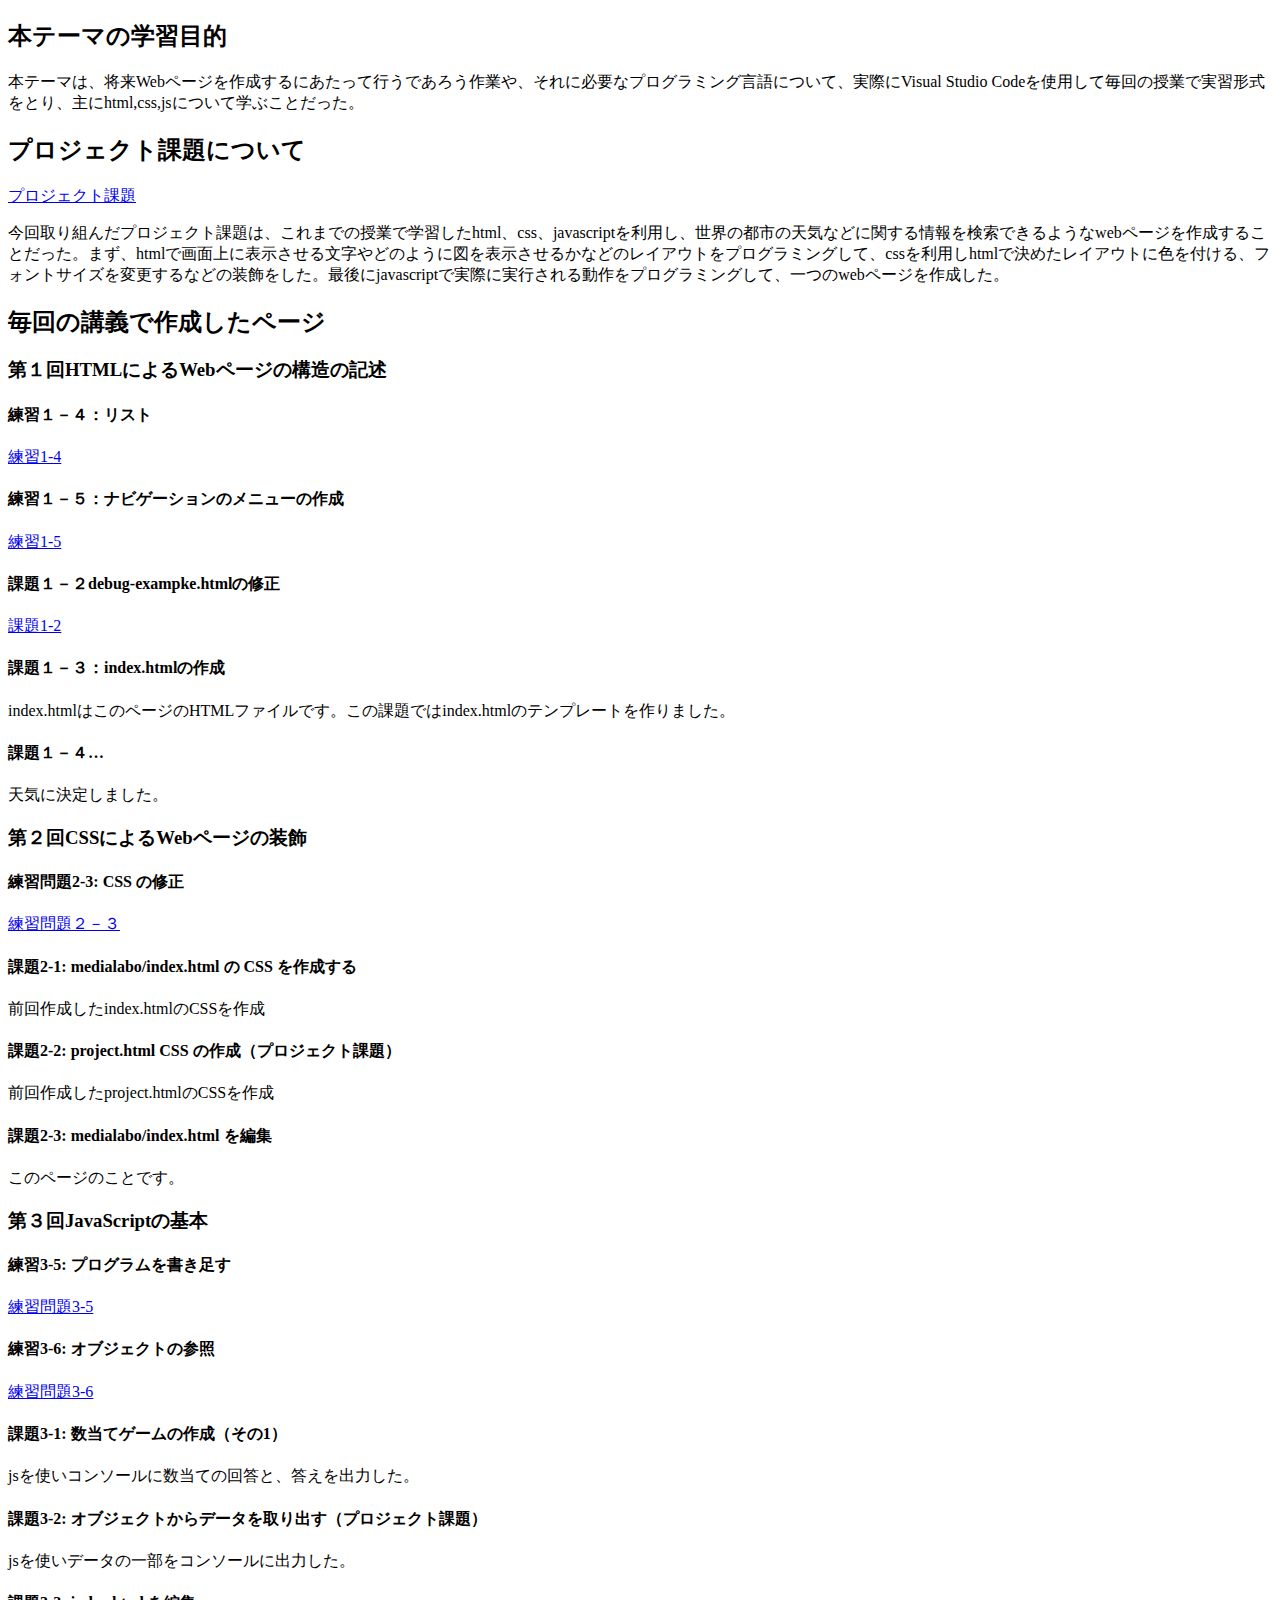
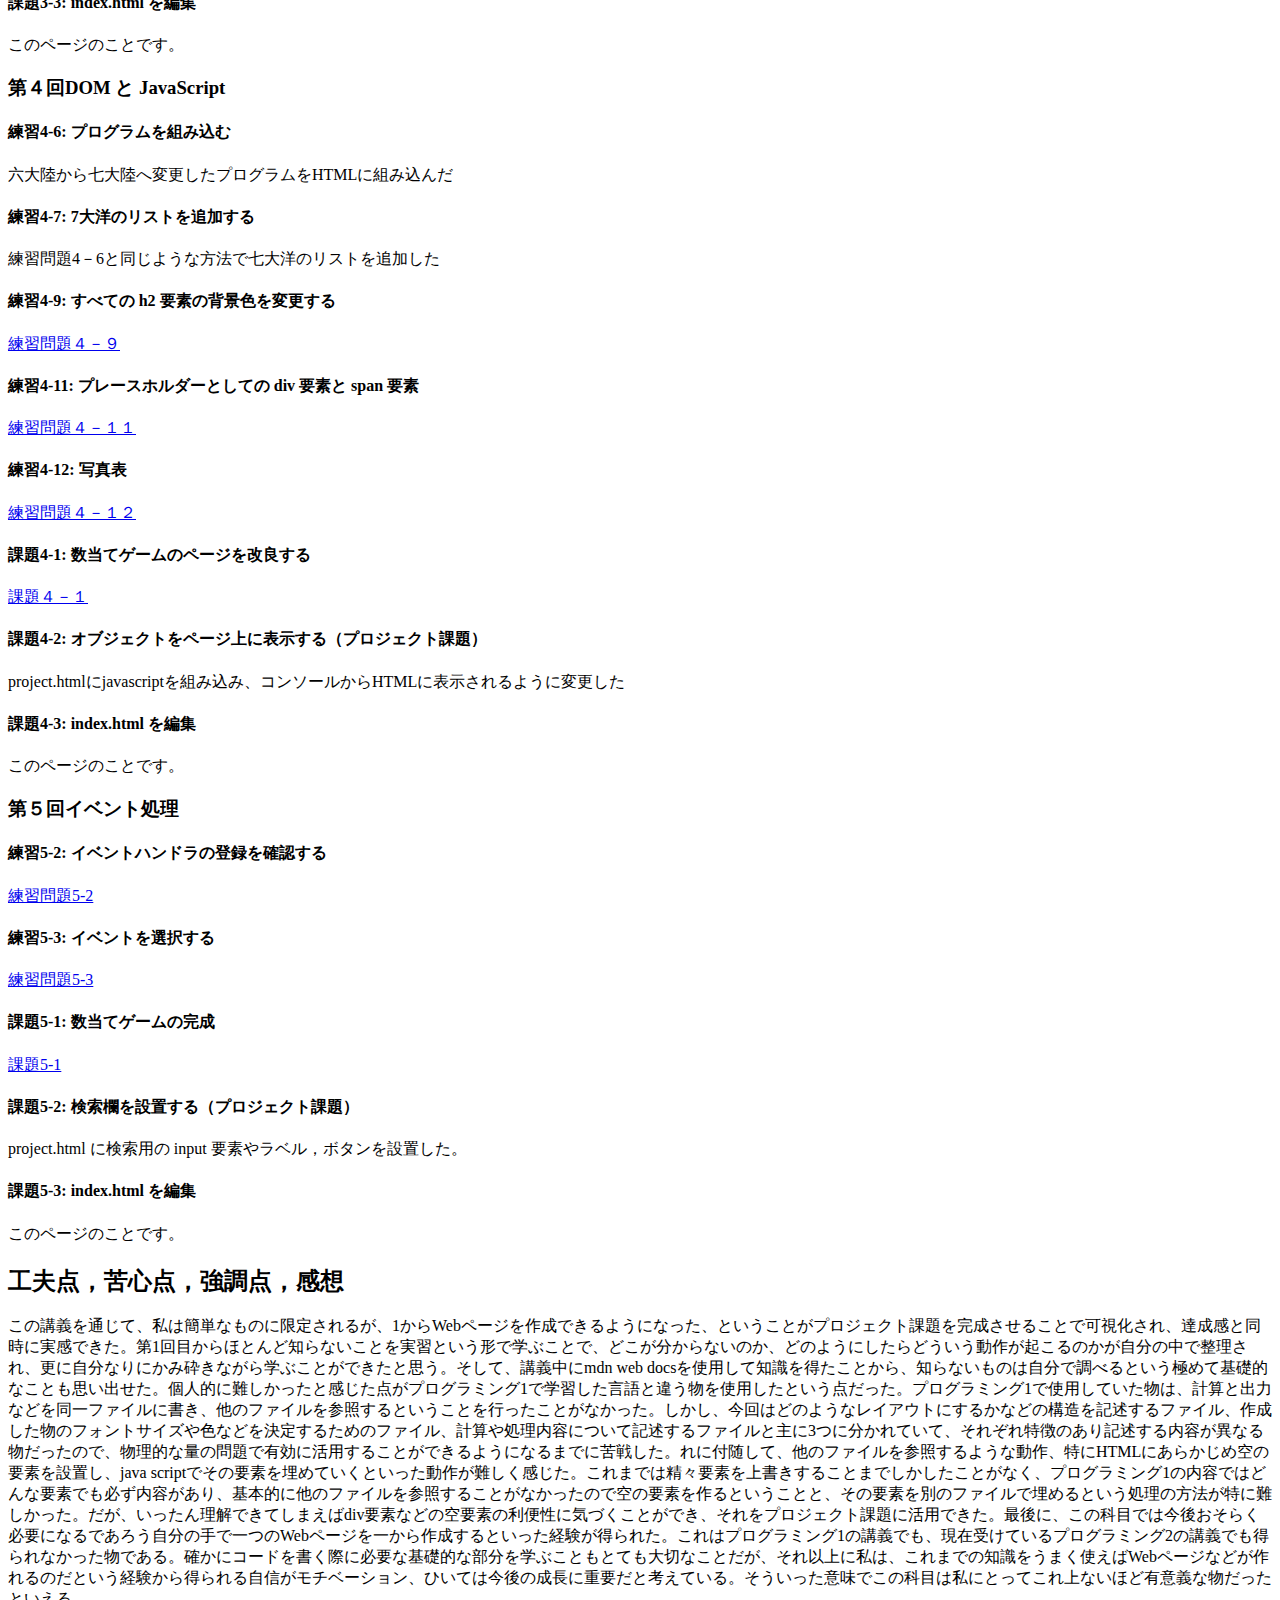
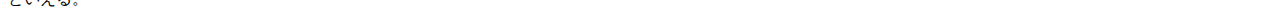
<file: index.html>
<!DOCTYPE html>
<html>
  <head>
    <link rel="stylesheet" href="style.css">
    <meta charset="utf-8">
    <title>「Webコンテンツ作成の成果」</title>
  </head>
  <body>
    <p><strong><h2>本テーマの学習目的</h2></strong></p>
    <p>本テーマは、将来Webページを作成するにあたって行うであろう作業や、それに必要なプログラミング言語について、実際にVisual Studio Codeを使用して毎回の授業で実習形式をとり、主にhtml,css,jsについて学ぶことだった。</p>
    <p><h2>プロジェクト課題について</h2></p>
    <a href="https://g184512021.github.io/medialabo/project.html" target="_blank">プロジェクト課題</a></p>
    <p>今回取り組んだプロジェクト課題は、これまでの授業で学習したhtml、css、javascriptを利用し、世界の都市の天気などに関する情報を検索できるようなwebページを作成することだった。まず、htmlで画面上に表示させる文字やどのように図を表示させるかなどのレイアウトをプログラミングして、cssを利用しhtmlで決めたレイアウトに色を付ける、フォントサイズを変更するなどの装飾をした。最後にjavascriptで実際に実行される動作をプログラミングして、一つのwebページを作成した。</p>
    <p><h2>毎回の講義で作成したページ</h2></p>

  <p><h3>第１回HTMLによるWebページの構造の記述</h3></p>

  <p><h4>練習１－４：リスト</h4></p>
  <a href="https://g184512021.github.io/medialabo/practice/text-start(1).html" target="_blank">練習1-4</a></p>
  <p><h4>練習１－５：ナビゲーションのメニューの作成</h4></p>
  <p><a href="https://g184512021.github.io/medialabo/practice/pictures(1).html" target="_blank">練習1-5</a></p>
  <p><h4>課題１－２debug-exampke.htmlの修正</h4></p>
  <p><a href="https://g184512021.github.io/medialabo/practice/debug-example(1).html" target="_blank">課題1-2</a></p>
  <p><h4>課題１－３：index.htmlの作成</h4></p>
  <p>index.htmlはこのページのHTMLファイルです。この課題ではindex.htmlのテンプレートを作りました。</p>
  <p><h4>課題１－４…</h4></p>
  <p>天気に決定しました。</p>
  

<p><h3>第２回CSSによるWebページの装飾</h3></p>
<p><h4>練習問題2-3: CSS の修正</h4></p>
<p></p><a href="https://g184512021.github.io/medialabo/practice-css/index(4).html" target="_blank">練習問題２－３</a></p>
<p><h4>課題2-1: medialabo/index.html の CSS を作成する</h4></p>
<p>前回作成したindex.htmlのCSSを作成</p>
<p><h4>課題2-2: project.html CSS の作成（プロジェクト課題）</h4></p>
<p>前回作成したproject.htmlのCSSを作成</p>
<p><h4>課題2-3: medialabo/index.html を編集</h4></p>
<p>このページのことです。</p>


<p><h3>第３回JavaScriptの基本</h3></p>
<p><h4>練習3-5: プログラムを書き足す</h4></p>
<p><a href="https://g184512021.github.io/medialabo/practice-js/jsintro.html" target="_blank">練習問題3-5</a></p>
<p><h4>練習3-6: オブジェクトの参照</h4></p>
<p><a href="https://g184512021.github.io/medialabo/practice-js/obj-practice.html" target="_blank">練習問題3-6</a></p>
<p><h4>課題3-1: 数当てゲームの作成（その1）</h4></p>
<p>jsを使いコンソールに数当ての回答と、答えを出力した。</p>
<p><h4>課題3-2: オブジェクトからデータを取り出す（プロジェクト課題）</h4></p>
<p>jsを使いデータの一部をコンソールに出力した。</p>
<p><h4>課題3-3: index.html を編集</h4></p>
<p>このページのことです。</p>


<p><h3>第４回DOM と JavaScript</h3></p>
<p><h4>練習4-6: プログラムを組み込む</h4></p>
<p>六大陸から七大陸へ変更したプログラムをHTMLに組み込んだ</p>
<p><h4>練習4-7: 7大洋のリストを追加する</h4></p>
<p>練習問題4－6と同じような方法で七大洋のリストを追加した</p>
<p><h4>練習4-9: すべての h2 要素の背景色を変更する</h4></p>
<p><a href="https://g184512021.github.io/medialabo/practice-dom/dom-demo.html" target="_blank">練習問題４－９</a></p>
<p><h4>練習4-11: プレースホルダーとしての div 要素と span 要素</h4></p>
<p><a href="https://g184512021.github.io/medialabo/practice-dom/div-span-demo1.html" target="_blank">練習問題４－１１</a></p>
<p><h4>練習4-12: 写真表</h4></p>
<p><a href="https://g184512021.github.io/medialabo/practice-dom/div-demo2.html" target="_blank">練習問題４－１２</a></p>
<p><h4>課題4-1: 数当てゲームのページを改良する</h4></p>
<p><a href="https://g184512021.github.io/medialabo/kazuate/kazuate.html" target="_blank">課題４－１</a></p>
<p><h4>課題4-2: オブジェクトをページ上に表示する（プロジェクト課題）</h4></p>
<p>project.htmlにjavascriptを組み込み、コンソールからHTMLに表示されるように変更した</p>
<p><h4>課題4-3: index.html を編集</h4></p>
<p>このページのことです。</p>


<p><h3>第５回イベント処理</h3></p>
<p><h4>練習5-2: イベントハンドラの登録を確認する</h4></p>
<p><a href="https://g184512021.github.io/medialabo/practice-event/event-intro.html" target="_blank">練習問題5-2</a></p>
<p><h4>練習5-3: イベントを選択する</h4></p>
<p><a href="https://g184512021.github.io/medialabo/practice-event/event-list.html" target="_blank">練習問題5-3</a></p>
<p><h4>課題5-1: 数当てゲームの完成</h4></p>
<p><a href="https://g184512021.github.io/medialabo//kazuate/kazuate.html" target="_blank">課題5-1</a></p>
<p><h4>課題5-2: 検索欄を設置する（プロジェクト課題）</h4></p>
<p>project.html に検索用の input 要素やラベル，ボタンを設置した。</p>
<p><h4>課題5-3: index.html を編集</h4></p>
<p>このページのことです。</p>
<p><h2>工夫点，苦心点，強調点，感想</h2></p>
<p>この講義を通じて、私は簡単なものに限定されるが、1からWebページを作成できるようになった、ということがプロジェクト課題を完成させることで可視化され、達成感と同時に実感できた。第1回目からほとんど知らないことを実習という形で学ぶことで、どこが分からないのか、どのようにしたらどういう動作が起こるのかが自分の中で整理され、更に自分なりにかみ砕きながら学ぶことができたと思う。そして、講義中にmdn web docsを使用して知識を得たことから、知らないものは自分で調べるという極めて基礎的なことも思い出せた。個人的に難しかったと感じた点がプログラミング1で学習した言語と違う物を使用したという点だった。プログラミング1で使用していた物は、計算と出力などを同一ファイルに書き、他のファイルを参照するということを行ったことがなかった。しかし、今回はどのようなレイアウトにするかなどの構造を記述するファイル、作成した物のフォントサイズや色などを決定するためのファイル、計算や処理内容について記述するファイルと主に3つに分かれていて、それぞれ特徴のあり記述する内容が異なる物だったので、物理的な量の問題で有効に活用することができるようになるまでに苦戦した。れに付随して、他のファイルを参照するような動作、特にHTMLにあらかじめ空の要素を設置し、java scriptでその要素を埋めていくといった動作が難しく感じた。これまでは精々要素を上書きすることまでしかしたことがなく、プログラミング1の内容ではどんな要素でも必ず内容があり、基本的に他のファイルを参照することがなかったので空の要素を作るということと、その要素を別のファイルで埋めるという処理の方法が特に難しかった。だが、いったん理解できてしまえばdiv要素などの空要素の利便性に気づくことができ、それをプロジェクト課題に活用できた。最後に、この科目では今後おそらく必要になるであろう自分の手で一つのWebページを一から作成するといった経験が得られた。これはプログラミング1の講義でも、現在受けているプログラミング2の講義でも得られなかった物である。確かにコードを書く際に必要な基礎的な部分を学ぶこともとても大切なことだが、それ以上に私は、これまでの知識をうまく使えばWebページなどが作れるのだという経験から得られる自信がモチベーション、ひいては今後の成長に重要だと考えている。そういった意味でこの科目は私にとってこれ上ないほど有意義な物だったといえる。</p>
</p>
  </body>
</html>
</file>
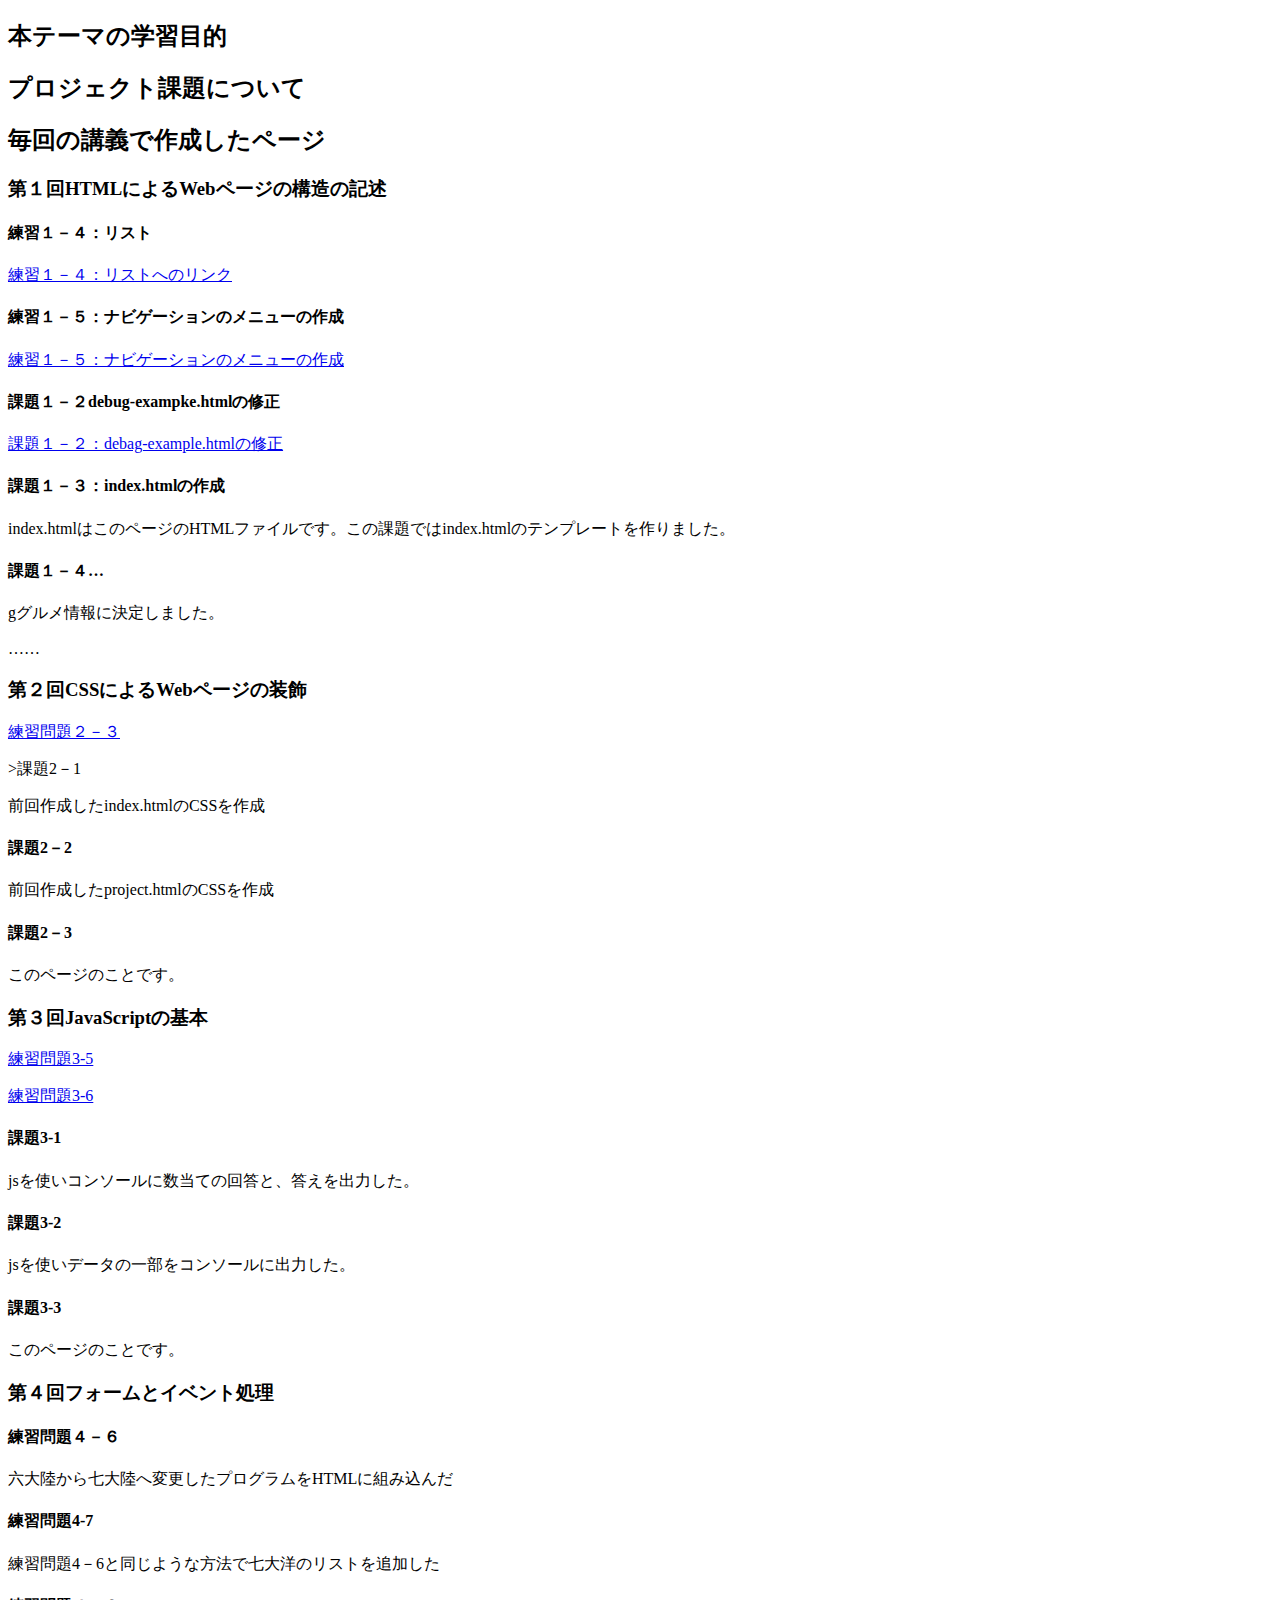
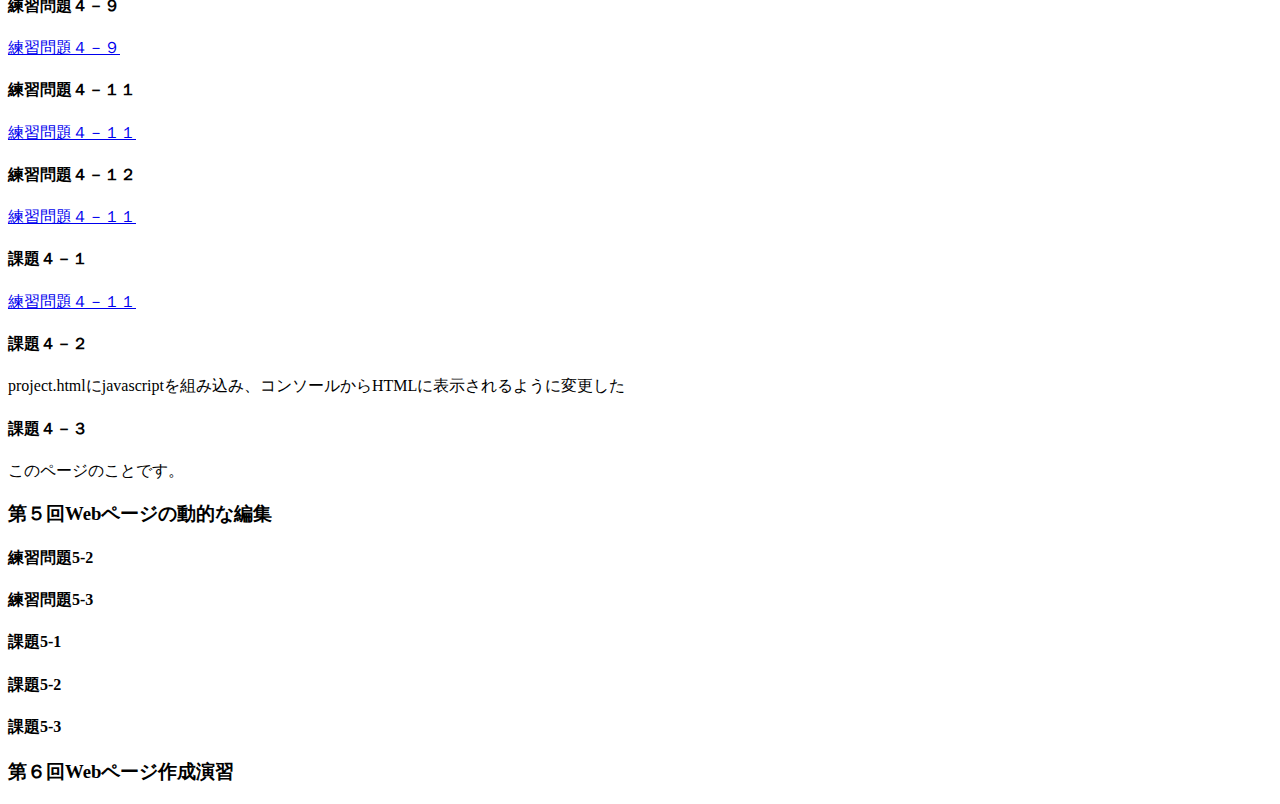
<file: index/index.html>
<!DOCTYPE html>
<html>
  <head>
    <link rel="stylesheet" href="style.css">
    <meta charset="utf-8">
    <title><h1>「Webコンテンツ作成の成果」</h1></title>
  </head>
  <body>
    <p><strong><h2>本テーマの学習目的</h2></strong></p>

    <p><h2>プロジェクト課題について</h2></p>

  <p><h2>毎回の講義で作成したページ</h2></p>

  <p><h3>第１回HTMLによるWebページの構造の記述</h3></p>

  <p><h4>練習１－４：リスト</h4></p>
  <a href="file:///Z:/medialabo-1/practice/text-start(1).html" target="_blank">練習１－４：リストへのリンク</a></p>
  <p><h4>練習１－５：ナビゲーションのメニューの作成</h4></p>
  <p><a href="file:///Z:/medialabo-1/practice/pictures(1).html" target="_blank">練習１－５：ナビゲーションのメニューの作成</a></p>
  <p><h4>課題１－２debug-exampke.htmlの修正</h4></p>
  <p><a href="file:///Z:/medialabo-1/practice/debug-example(1).html" target="_blank">課題１－２：debag-example.htmlの修正</a></p>
  <p><h4>課題１－３：index.htmlの作成</h4></p>
index.htmlはこのページのHTMLファイルです。この課題ではindex.htmlのテンプレートを作りました。
  <p><h4>課題１－４…</h4></p>
<p>gグルメ情報に決定しました。</p>
<p>……</p>

<p><h3>第２回CSSによるWebページの装飾</h3></p>
<p></p><a href="file:///D:/medialabo/practice-css/index(4).html" target="_blank">練習問題２－３</a></p>
<p<h4></h4>>課題2－1</h4></p>
<p>前回作成したindex.htmlのCSSを作成</p>
<p><h4>課題2－2</h4></p>
<p>前回作成したproject.htmlのCSSを作成</p>
<p><h4>課題2－3</h4></p>
<p>このページのことです。</p>

<p><h3>第３回JavaScriptの基本</h3></p>
<p><a href="file:///Z:/medialabo-1/practice-js/jsintro.html" target="_blank">練習問題3-5</a></p>
<p><a href="file:///Z:/medialabo-1/practice-js/obj-practice.html" target="_blank">練習問題3-6</a></p>
<p><h4>課題3-1</h4></p>
<p>jsを使いコンソールに数当ての回答と、答えを出力した。</p>
<p><h4>課題3-2</h4></p>
<p>jsを使いデータの一部をコンソールに出力した。</p>
<p><h4>課題3-3</h4></p>
<p>このページのことです。</p>
<p><h3>第４回フォームとイベント処理</h3></p>
<p><h4>練習問題４－６</h4></p>
<p>六大陸から七大陸へ変更したプログラムをHTMLに組み込んだ</p>
<p><h4>練習問題4-7</h4></p>
<p>練習問題4－6と同じような方法で七大洋のリストを追加した</p>
<p><h4>練習問題４－９</h4></p>
<p><a href="file:///Z:/medialabo-1/practice-dom/dom-demo.html" target="_blank">練習問題４－９</a></p>
<p><h4>練習問題４－１１</h4></p>
<p><a href="file:///Z:/medialabo-1/practice-dom/div-span-demo1.html" target="_blank">練習問題４－１１</a></p>
<p><h4>練習問題４－１２</h4></p>
<p><a href="file:///Z:/medialabo-1/practice-dom/div-demo2.html" target="_blank">練習問題４－１１</a></p>
<p><h4>課題４－１</h4></p>
<p><a href="file:///Z:/medialabo-1/kazuate/kazuate.html" target="_blank">練習問題４－１１</a></p>
<p><h4>課題４－２</h4></p>
<p>project.htmlにjavascriptを組み込み、コンソールからHTMLに表示されるように変更した</p>
<p><h4>課題４－３</h4></p>
<p>このページのことです。</p>

<p><h3>第５回Webページの動的な編集</h3></p>
<p><h4>練習問題5-2</h4></p>
<p><h4>練習問題5-3</h4></p>
<p><h4>課題5-1</h4></p>
<p><h4>課題5-2</h4></p>
<p><h4>課題5-3</h4></p>
<p><h3>第６回Webページ作成演習</h3></p>
      

  </body>
</html>
</file>
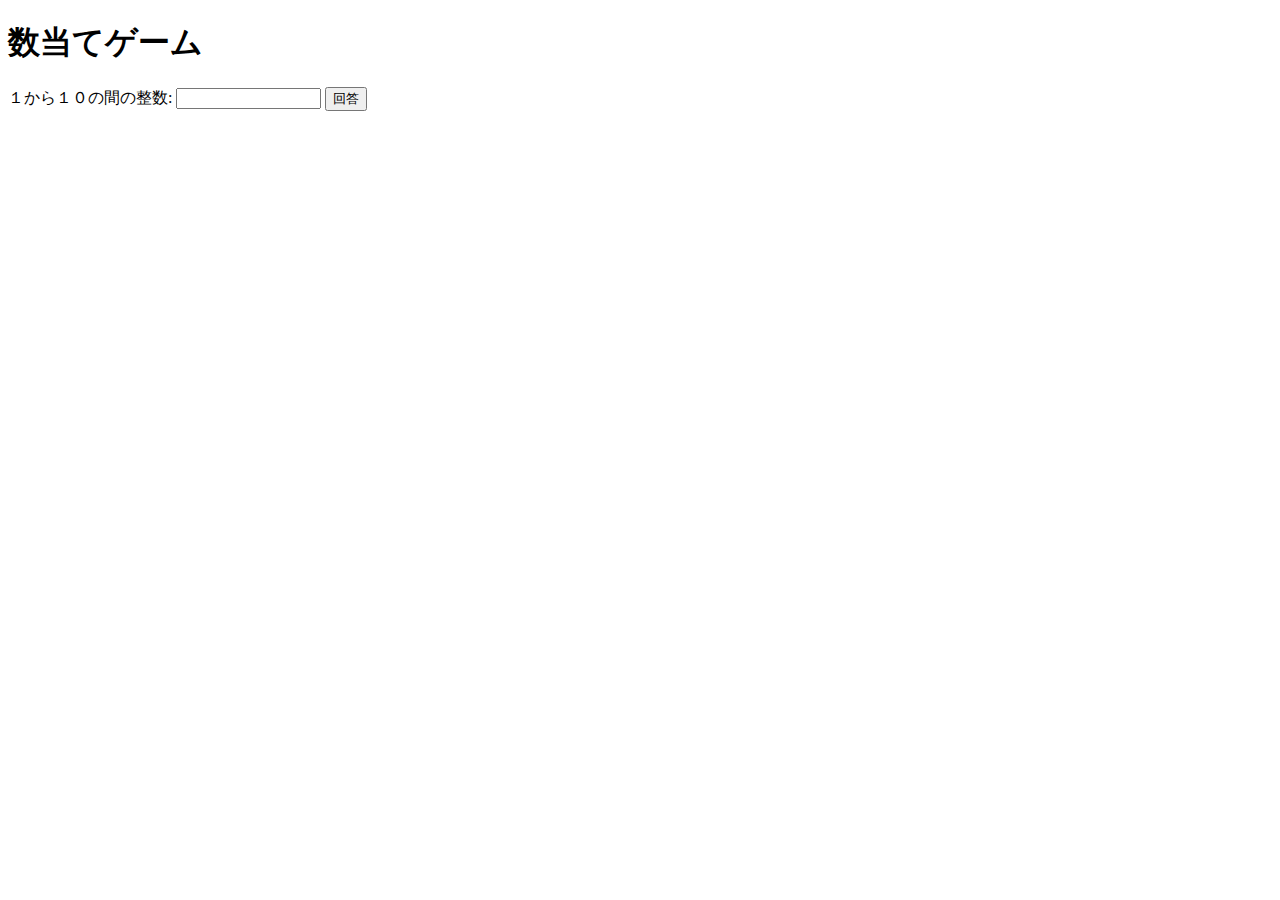
<file: kazuate/kazuate.html>
<!DOCTYPE html>
<html>
  <head>
    <script src="kazuate.js" defer></script>
    <meta charset="utf-8">
    <title>数当てゲーム</title>
        

  <body>
    <h1>数当てゲーム</h1>
    <label for="genre">１から１０の間の整数:</label>
    <input type="text" name="genre" id="genre" size="15">
    <button id="print">回答</button>
    <p><span id="pre"></span></p>
    <p><span id = "ans"></span></p>
  </body>
</html>
</file>
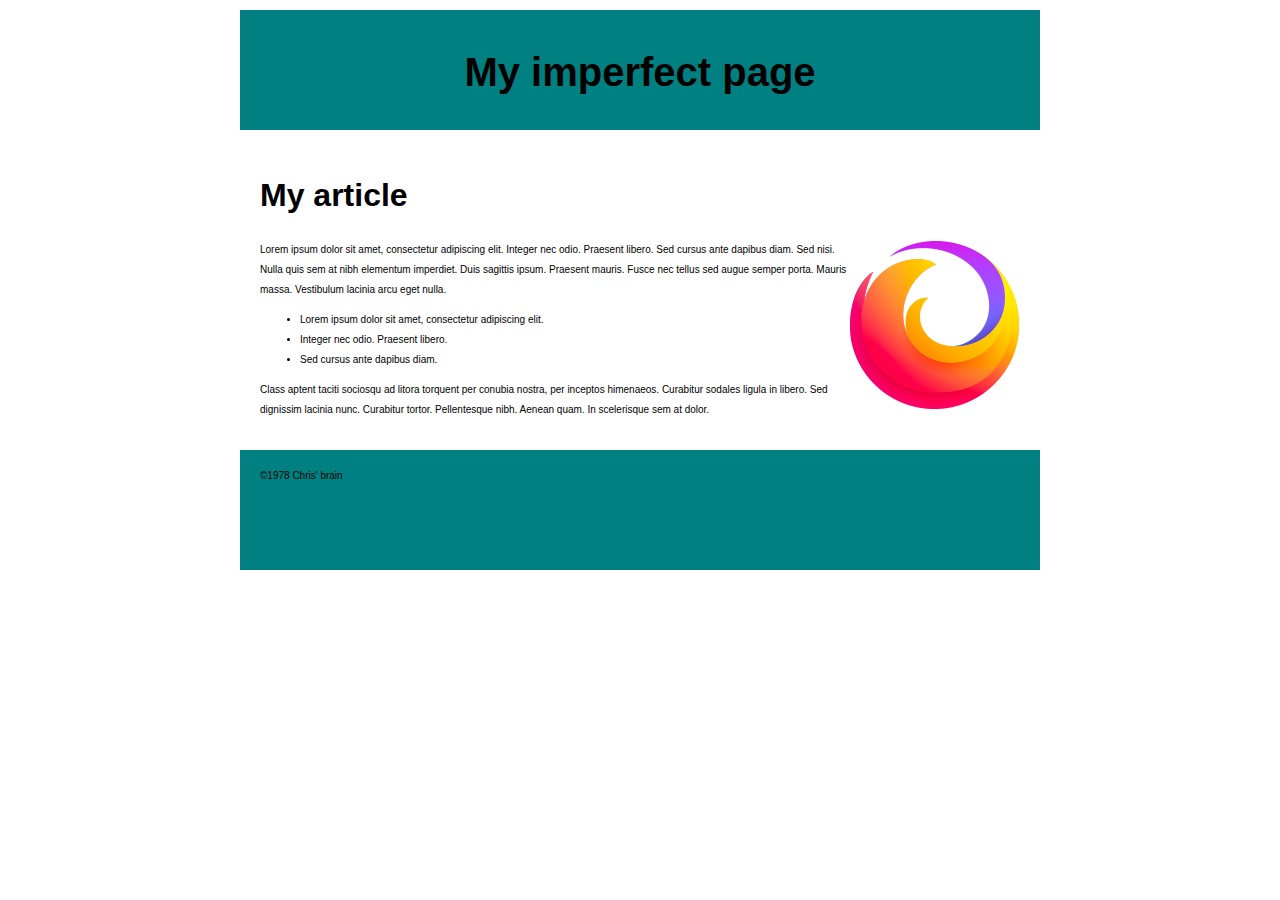
<file: practice-css/index(4).html>
<!DOCTYPE html>
<html>
  <head>
    <meta charset="utf-8">
    <title>Debugging CSS</title>
    <link rel="stylesheet" href="style(1).css">
  </head>
  <body>
    <header>
      <h1 class="my">My imperfect page</h1>
    </header> 

    <main>

      <h2>My article</h2>

      <img src="logo(1).png" alt="firefox logo">

      <p>Lorem ipsum dolor sit amet, consectetur adipiscing elit. Integer nec odio. Praesent libero. Sed cursus ante dapibus diam. Sed nisi. Nulla quis sem at nibh elementum imperdiet. Duis sagittis ipsum. Praesent mauris. Fusce nec tellus sed augue semper porta. Mauris massa. Vestibulum lacinia arcu eget nulla.</p>

      <ul>
        <li>Lorem ipsum dolor sit amet, consectetur adipiscing elit.</li>
        <li>Integer nec odio. Praesent libero.</li>
        <li>Sed cursus ante dapibus diam.</li>
      </ul>

      <p>Class aptent taciti sociosqu ad litora torquent per conubia nostra, per inceptos himenaeos. Curabitur sodales ligula in libero. Sed dignissim lacinia nunc. Curabitur tortor. Pellentesque nibh. Aenean quam. In scelerisque sem at dolor.</p>
      
    </main>

    <footer>
      <p class="chr">&copy;1978 Chris' brain</p>
    </footer>  
  </body>
</html>
</file>
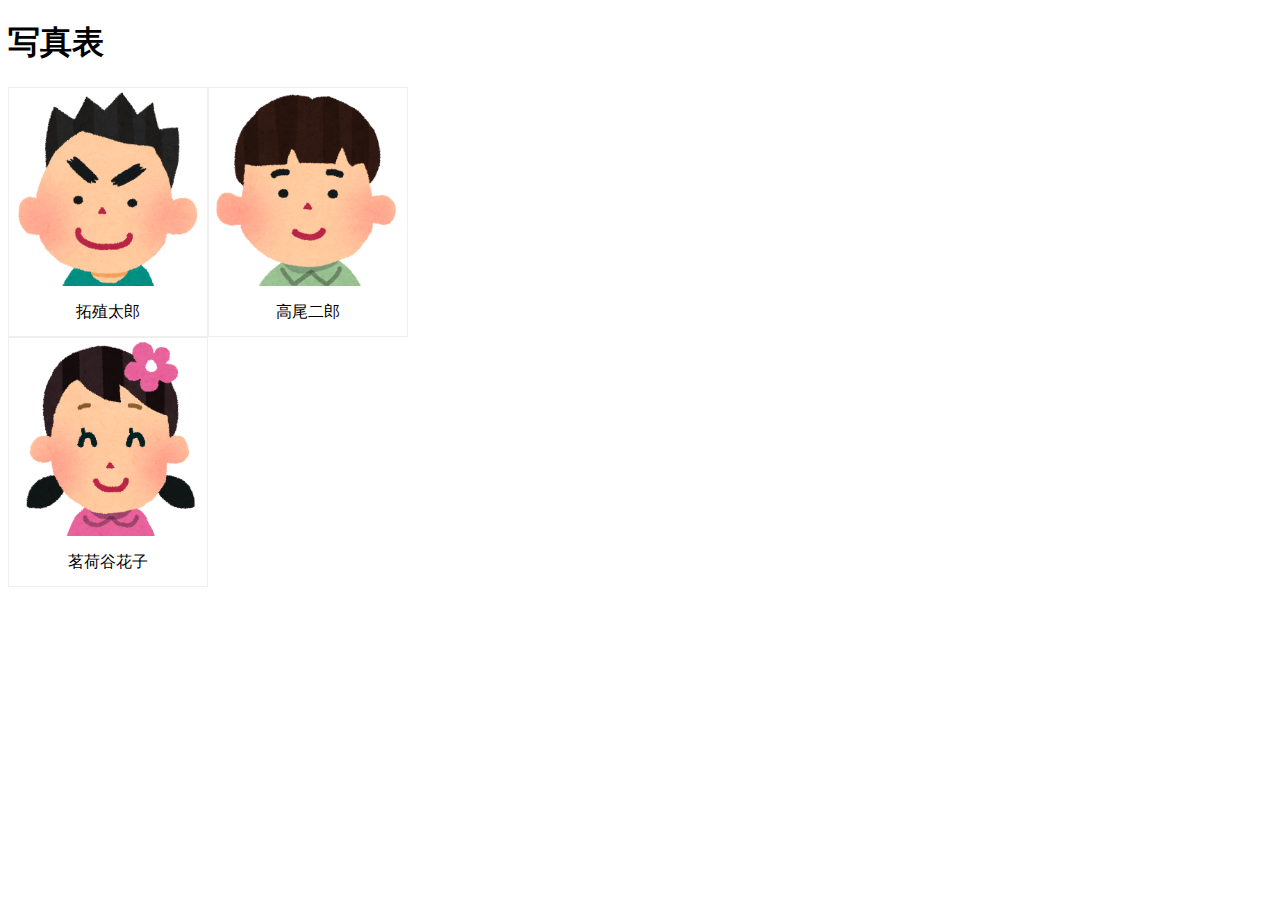
<file: practice-dom/div-demo2.html>
<!DOCTYPE html>
<html>
  <head>
    <title>写真表</title>
    <link rel="stylesheet" href="div-demo2.css">
	<script src="div-demo2.js" defer></script>
  </head>

  <body>
    <h1>写真表</h1>
    <div id="placeholder"></div>
  </body>
</html>
</file>
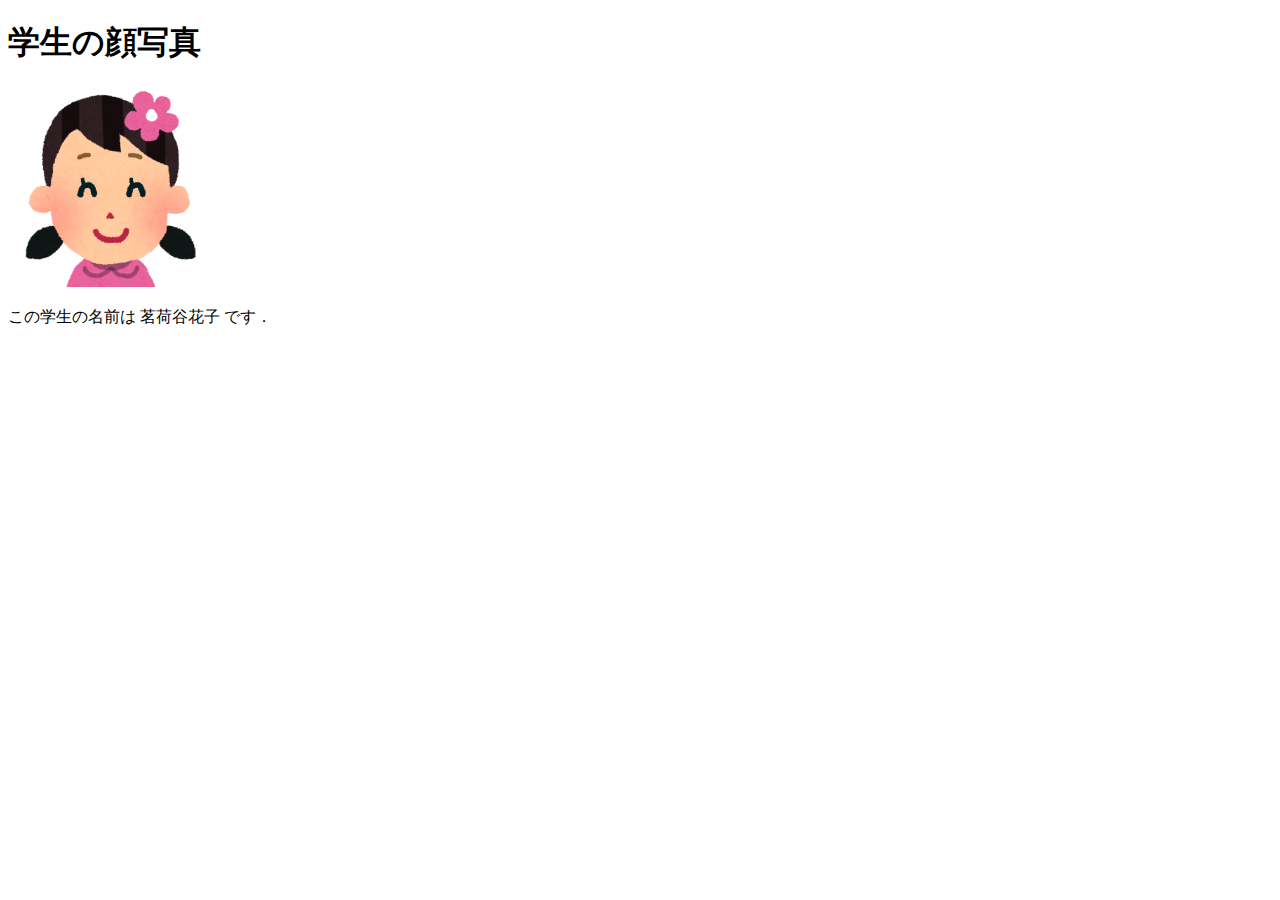
<file: practice-dom/div-span-demo1.html>
<!DOCTYPE html>
<html>
  <head>
    <title>学生の顔写真と名前</title>
	<script src="div-span-demo1.js" defer></script>
  </head>

  <body>
    <h1>学生の顔写真</h1>
    <div id="face"></div>
    <p>この学生の名前は <span id="name"></span> です．</p>
  </body>
</html>
</file>
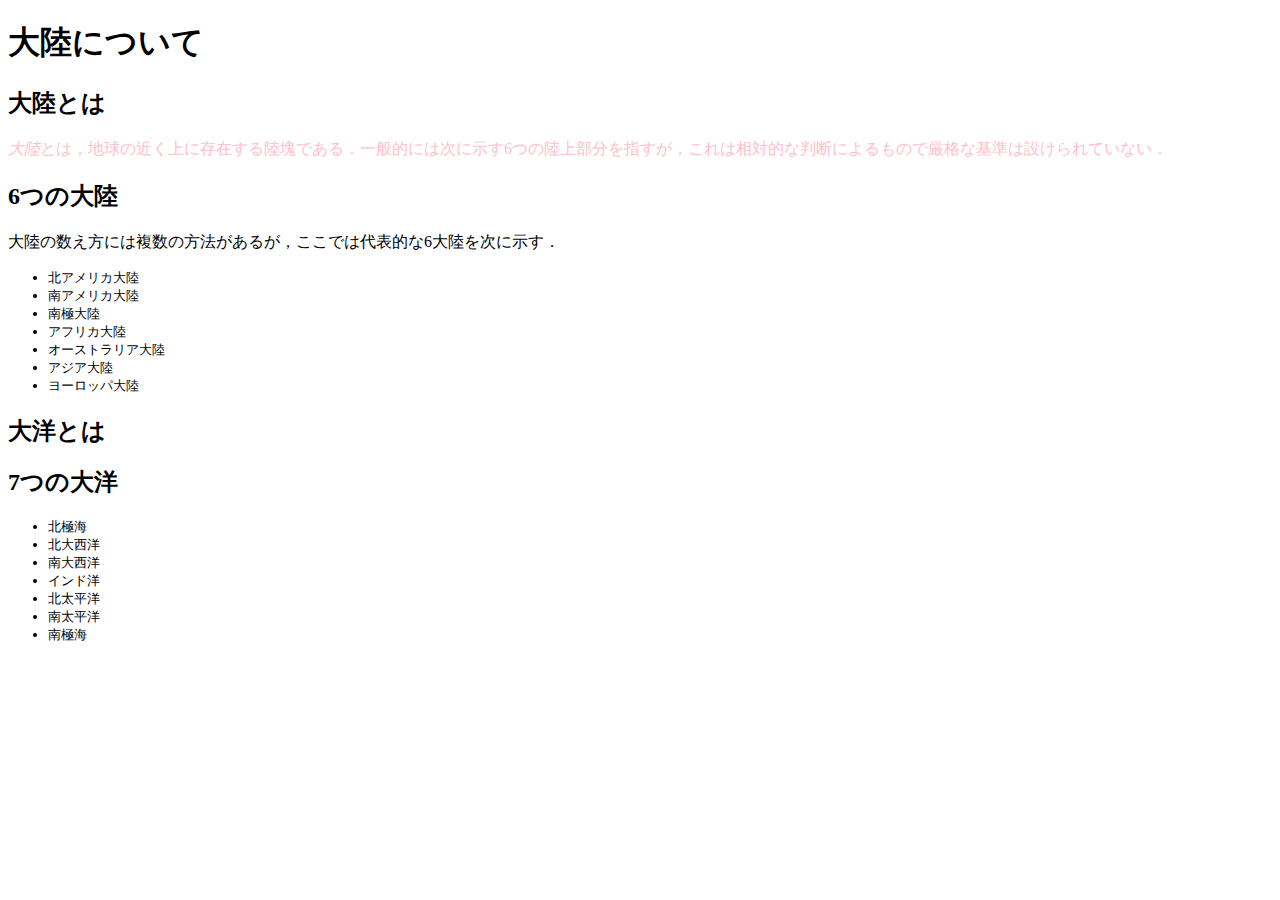
<file: practice-dom/dom-demo.html>
<!DOCTYPE html>
<html>
  <head>
    <title>大陸について</title>
    <link rel="stylesheet" href="dom-demo.css">
    <script src="dom-demo.js" defer></script>
  </head>

  <body>
      <h1>大陸について</h1>
      <h2>大陸とは</h2>
      <p id="definition"><em>大陸</em>とは，地球の近く上に存在する陸塊である．一般的には次に示す6つの陸上部分を指すが，これは相対的な判断によるもので厳格な基準は設けられていない．</p>
      <h2>6つの大陸</h2>
      <p>大陸の数え方には複数の方法があるが，ここでは代表的な6大陸を次に示す．</p>
      <ul>
          <li id="NA" class="na">北アメリカ大陸</li>
          <li id="SA">南アメリカ大陸</li>
          <li id="SP">南極大陸</li>
          <li id="AF">アフリカ大陸</li>
          <li id="EU">ユーラシア大陸</li>
          <li id="AU">オーストラリア大陸</li>
      </ul>

      <h2 id="aboutOcean">大洋とは</h2>

      <h2 id="sevenOcean">7つの大洋</h2>

  </body>
</html>
</file>
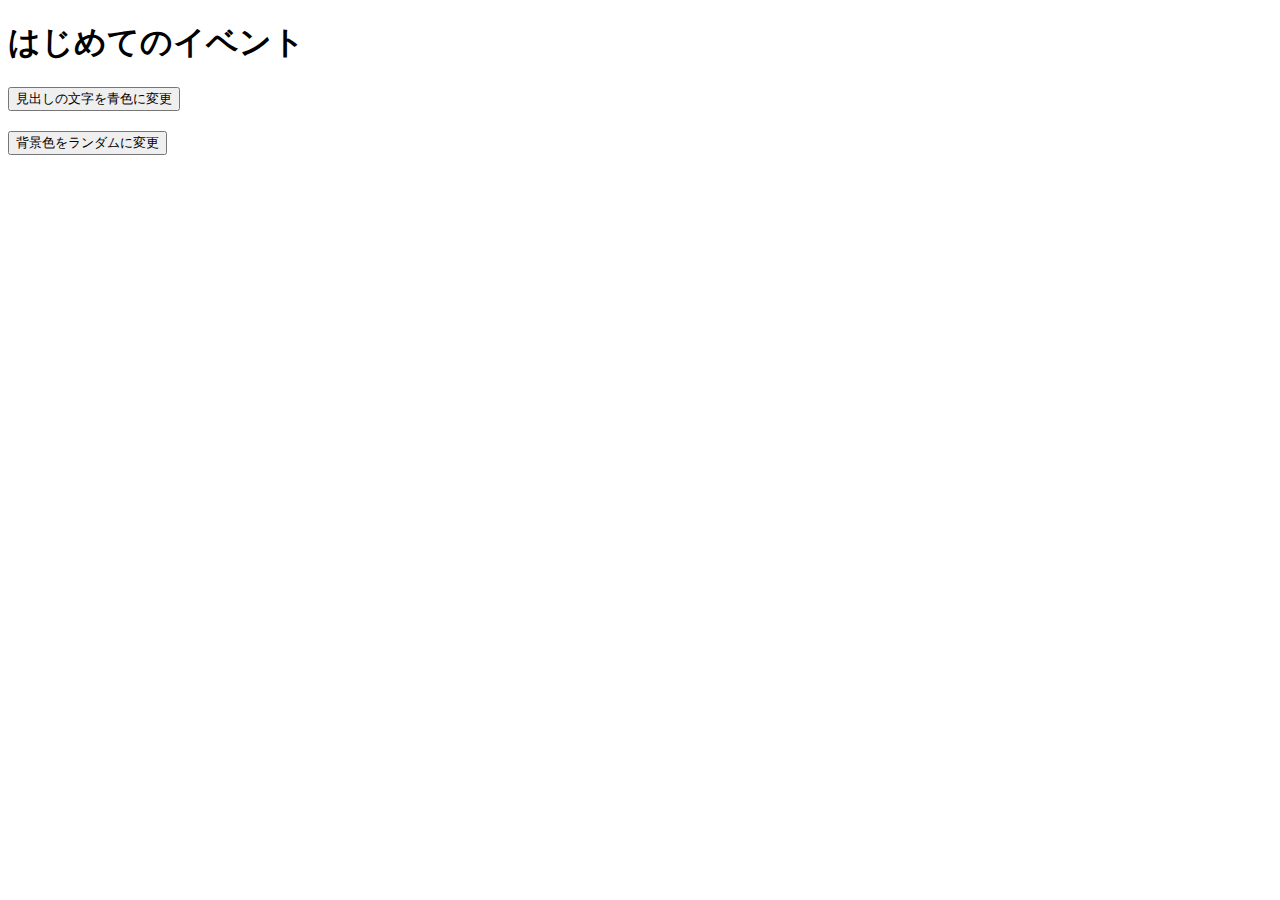
<file: practice-event/event-intro.html>
<!DOCTYPE html>
<html>
  <head>
    <title>はじめてのイベント</title>
	<link rel="stylesheet" href="event-intro.css">
	<script src="event-intro.js" defer></script>
  </head>

  <body>
    <h1>はじめてのイベント</h1>
	<button id="blue">見出しの文字を青色に変更</button>
	<button id="random">背景色をランダムに変更</button>
  </body>
</html>
</file>
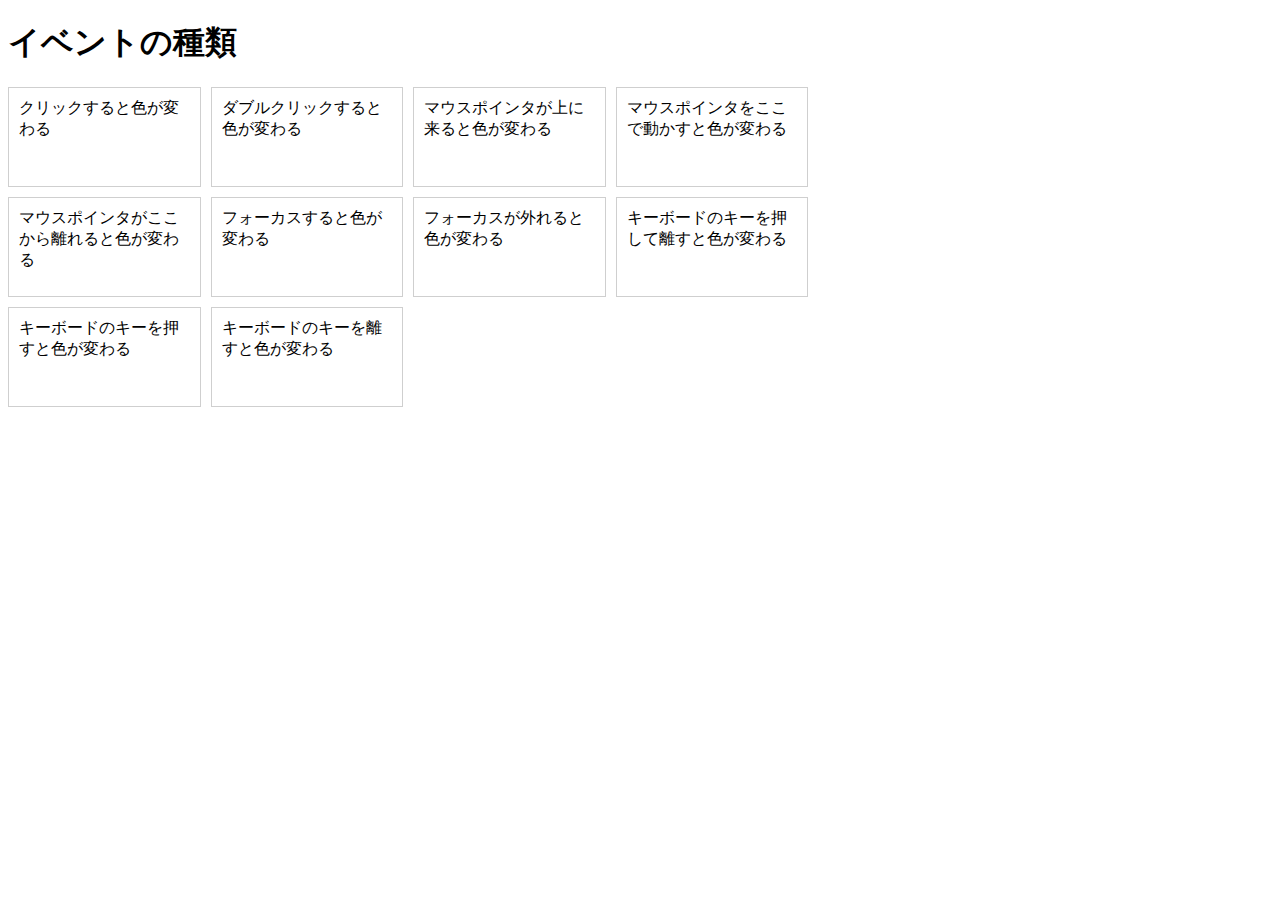
<file: practice-event/event-list.html>
<!DOCTYPE html>
<html>
  <head>
    <title>イベントの種類</title>
	<link rel="stylesheet" href="event-list.css">
	<script src="event-list.js" defer></script>
  </head>

  <body>
    <h1>イベントの種類</h1>
	<div id="main">
		<div class="cell" id="cell1">クリックすると色が変わる</div>
		<div class="cell" id="cell2">ダブルクリックすると色が変わる</div>
		<div class="cell" id="cell3">マウスポインタが上に来ると色が変わる</div>
		<div class="cell" id="cell4">マウスポインタをここで動かすと色が変わる</div>

		<div class="cell" id="cell5">マウスポインタがここから離れると色が変わる</div>
		<div class="cell" id="cell6" tabindex="1">フォーカスすると色が変わる</div>
		<div class="cell" id="cell7" tabindex="2">フォーカスが外れると色が変わる</div>
		<div class="cell" id="cell8" tabindex="3">キーボードのキーを押して離すと色が変わる</div>
		<div class="cell" id="cell9" tabindex="4">キーボードのキーを押すと色が変わる</div>
		<div class="cell" id="cell10" tabindex="5">キーボードのキーを離すと色が変わる</div>
  </body>
</html>
</file>
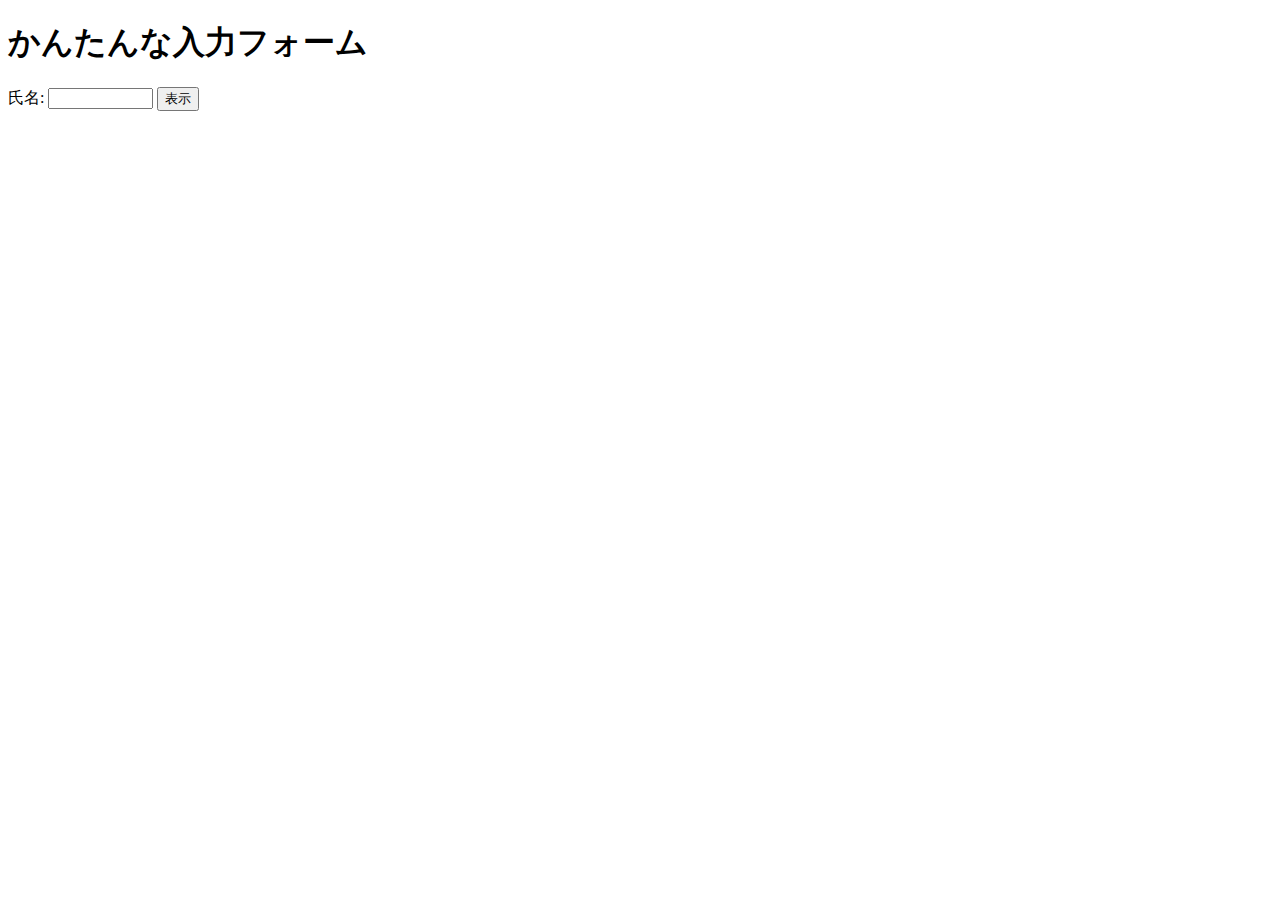
<file: practice-event/input-demo.html>
<!DOCTYPE html>
<html>
  <head>
    <title>かんたんな入力フォーム</title>
	<script src="input-demo.js" defer></script>
  </head>

  <body>
    <h1>かんたんな入力フォーム</h1>
	<label for="shimei">氏名: </label>
	<input type="text" name="shimei" size="10">
	<button id="print">表示</button>
  </body>
</html>
</file>
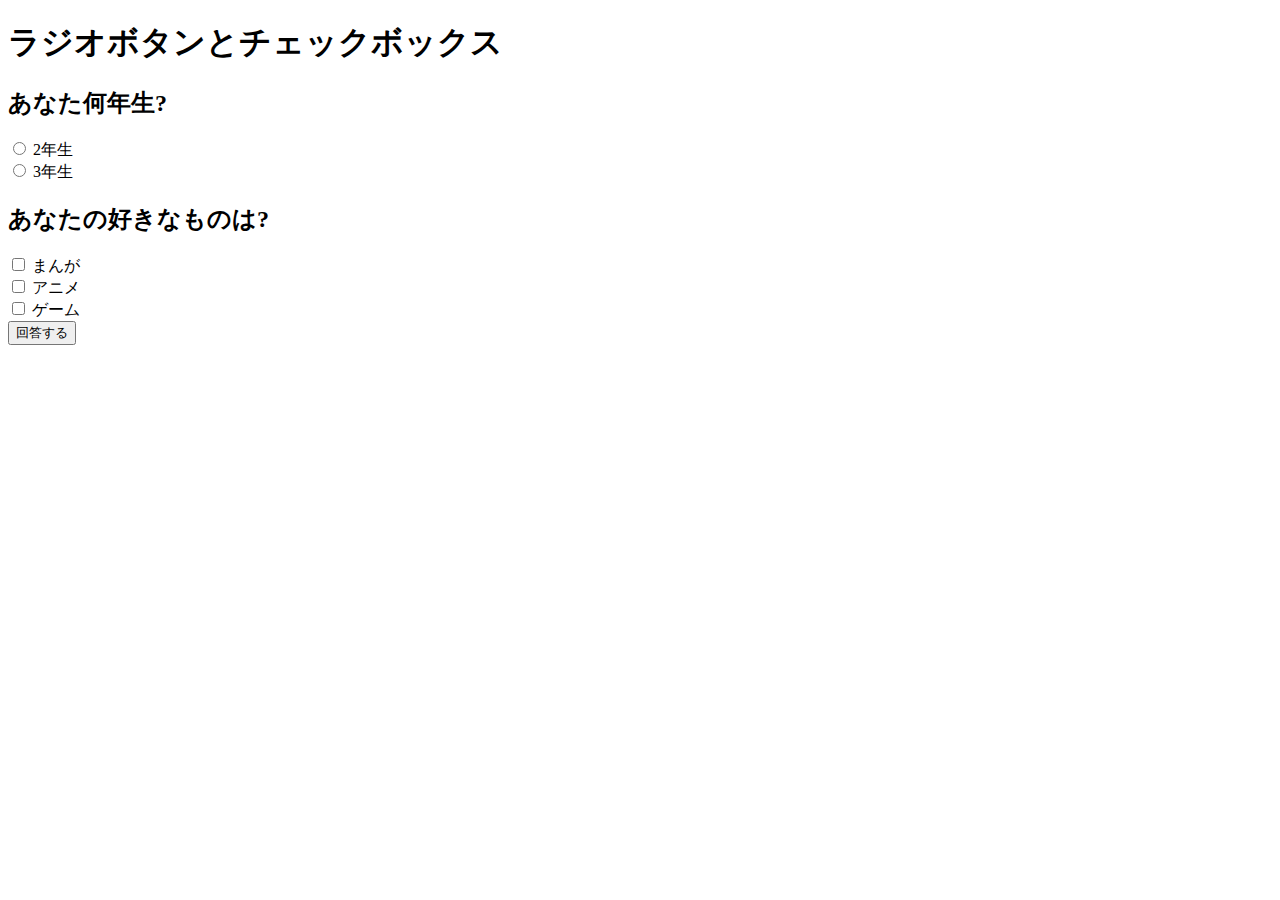
<file: practice-event/radio-checkbox-demo.html>
<!DOCTYPE html>
<html>
  <head>
    <title>ラジオボタンとチェックボックス</title>
	<script src="radio-checkbox-demo.js" defer></script>
  </head>

  <body>
    <h1>ラジオボタンとチェックボックス</h1>
	<h2>あなた何年生?</h2>
	<div>
		<input type="radio" name="year" id="year2" value="2">
		<label for="year2">2年生</label>
	</div>
	<div>
		<input type="radio" name="year" id="year3" value="3">
		<label for="year3">3年生</label>
	</div>

	<h2>あなたの好きなものは?</h2>
	<div>
		<input type="checkbox" name="hobby" id="manga" value="manga">
		<label for="manga">まんが</label>
	</div>
	<div>
		<input type="checkbox" name="hobby" id="anime" value="anime">
		<label for="anime">アニメ</label>
	</div>
	<div>
		<input type="checkbox" name="hobby" id="game" value="game">
		<label for="game">ゲーム</label>
	</div>

	<div>
		<button id="answer">回答する</button>
	</div>
  </body>
</html>
</file>
<file: style.css>
/* General styles */

p{
  color:black;
}
h1{
  font-size: 4em;
  margin: 25px;
  height: 50px;
  background: teal;
  padding: 50px;
  text-align: center;
}
</file>
<file: index/style.css>
/* General styles */

p{
  color:black;
}
h1{
  font-size: 4em;
  margin: 25px;
  height: 50px;
  background: teal;
  padding: 50px;
  text-align: center;
}
</file>
<file: practice-css/style(1).css>
/* General styles */

html {
  font-family: 'Helvetica neue', Arial, 'sans serif';
  font-size: 10px;
}


body {
  padding:10px;
  width: 80em;
  margin: 0 auto;
}

/* Typography */

h1 {
  font-size: 4em;
  margin: 25px;
  height: 50px;
  background: teal;
  padding: 50px;
  text-align: center;
}

h2 {
  font-size: 3.2em;
}

pli {
  font-size: 1.7em;
}

/*+++ more specific section styles +++*/

/* header and footer */

header, footer {
  background: teal;
  height: 10em;
  padding: 2em;
  height: 100px;
  padding: 10px;
}

h1, footer p {
  margin: 10px;
}

h1 {
  text-align: center;
  padding: 0.5em 0;
}

/* main content */

main {
  padding: 2em;
}

main p, main li {
  line-height: 2;
}

img {
  float: right

}
img.src{
  float:right;
  margin: 30px;
}
</file>
<file: practice-dom/div-demo2.css>
div#placeholder {
	display: grid; 
	grid-template-columns: 1fr 1fr;
    grid-template-rows: 250px 250px;
    width: 400px;
}

div.faceAndName {
	border: 1px solid #efefef;
}

div.faceAndName p {
	text-align: center;
}

div.faceAndName img {
	display: block;
	width: 100%;
}
</file>
<file: practice-dom/dom-demo.css>
li {
    font-size: 10pt;
}

p#definition {
    color: pink;
}

.orangeUnderline {
  color: orange;
  text-decoration: green wavy underline;
}
</file>
<file: practice-event/event-intro.css>
button {
	display: block;
	margin-top: 20px;
}
</file>
<file: practice-event/event-list.css>
#main {
	display: grid;
	grid-template-columns: 1fr 1fr 1fr 1fr;
	grid-auto-rows: 100px;
	grid-gap: 10px;
	width: 800px;
}

.cell {
	padding: 10px;
	border: 1px solid #cfcfcf;
}

.cell:focus {
	border: 1px solid black;
}
</file>
